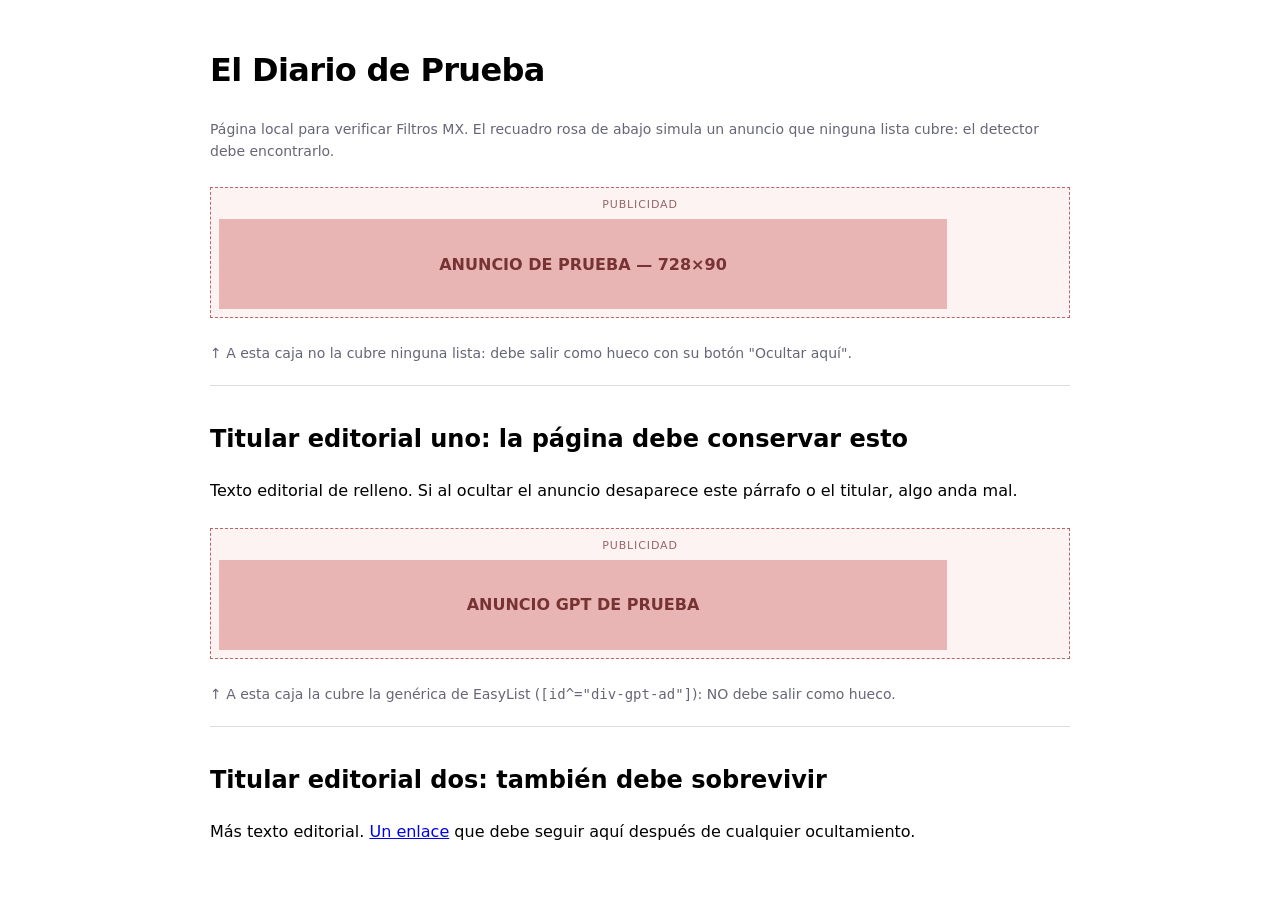
<file: herramientas/extension/pagina-prueba/index.html>
<!DOCTYPE html>
<html lang="es">
<head>
  <meta charset="utf-8">
  <title>Página de prueba — Filtros MX</title>
  <!--
    Campo de pruebas del boton "Ocultar aqui". Existe porque el 12-ago-2026 se
    comprobo que, bajo bloqueo de red real, los sitios del corpus quedan
    limpios y el detector (correctamente) reporta 0 huecos — no habia donde
    ejercitar el boton en vivo. Esta pagina garantiza exactamente UN hueco:

    - .caja-patrocinada: etiqueta "Publicidad" + caja con tamano. Ninguna
      lista cubre a localhost, asi que DEBE aparecer como hueco reportable
      con su boton "Ocultar aqui".
    - #div-gpt-ad-prueba: mismo formato, pero con el id que la generica de
      EasyList SI cubre — debe ser descartado por el detector (cubierto),
      demostrando que no reporta de mas.

    Se sirve con: node herramientas/extension/servir-prueba.mjs
  -->
  <style>
    body { font: 16px/1.6 system-ui, sans-serif; max-width: 860px; margin: 0 auto; padding: 24px; }
    h1 { letter-spacing: -0.02em; }
    .nota { color: #667; font-size: 14px; }
    .caja-patrocinada, #div-gpt-ad-prueba {
      border: 1px dashed #b66; background: #fdf3f3; margin: 24px 0;
      padding: 8px; text-align: center;
    }
    .caja-patrocinada p, #div-gpt-ad-prueba p { margin: 0 0 6px; font-size: 11px; color: #966; text-transform: uppercase; letter-spacing: .08em; }
    .creatividad { width: 728px; max-width: 100%; height: 90px; background: #e8b4b4; display: flex; align-items: center; justify-content: center; color: #733; font-weight: 700; }
    article { border-top: 1px solid #ddd; padding-top: 14px; margin-top: 20px; }
  </style>
</head>
<body>
  <h1>El Diario de Prueba</h1>
  <p class="nota">Página local para verificar Filtros MX. El recuadro rosa de abajo
  simula un anuncio que ninguna lista cubre: el detector debe encontrarlo.</p>

<!-- OJO: el texto dentro de las cajas debe ser CORTO. El detector deja de
     subir al envoltorio si, quitadas las palabras publicitarias, quedan mas
     de 40 caracteres — la primera version de esta pagina tenia 41 y el
     hueco no aparecia. El senuelo debe respetar la heuristica que prueba. -->
  <div class="caja-patrocinada">
    <p>Publicidad</p>
    <div class="creatividad">ANUNCIO DE PRUEBA — 728×90</div>
  </div>
  <p class="nota">↑ A esta caja no la cubre ninguna lista: debe salir como
  hueco con su botón "Ocultar aquí".</p>

  <article>
    <h2>Titular editorial uno: la página debe conservar esto</h2>
    <p>Texto editorial de relleno. Si al ocultar el anuncio desaparece este
    párrafo o el titular, algo anda mal.</p>
  </article>

  <div id="div-gpt-ad-prueba">
    <p>Publicidad</p>
    <div class="creatividad">ANUNCIO GPT DE PRUEBA</div>
  </div>
  <p class="nota">↑ A esta caja la cubre la genérica de EasyList
  (<code>[id^="div-gpt-ad"]</code>): NO debe salir como hueco.</p>

  <article>
    <h2>Titular editorial dos: también debe sobrevivir</h2>
    <p>Más texto editorial. <a href="#">Un enlace</a> que debe seguir aquí
    después de cualquier ocultamiento.</p>
  </article>
</body>
</html>
</file>
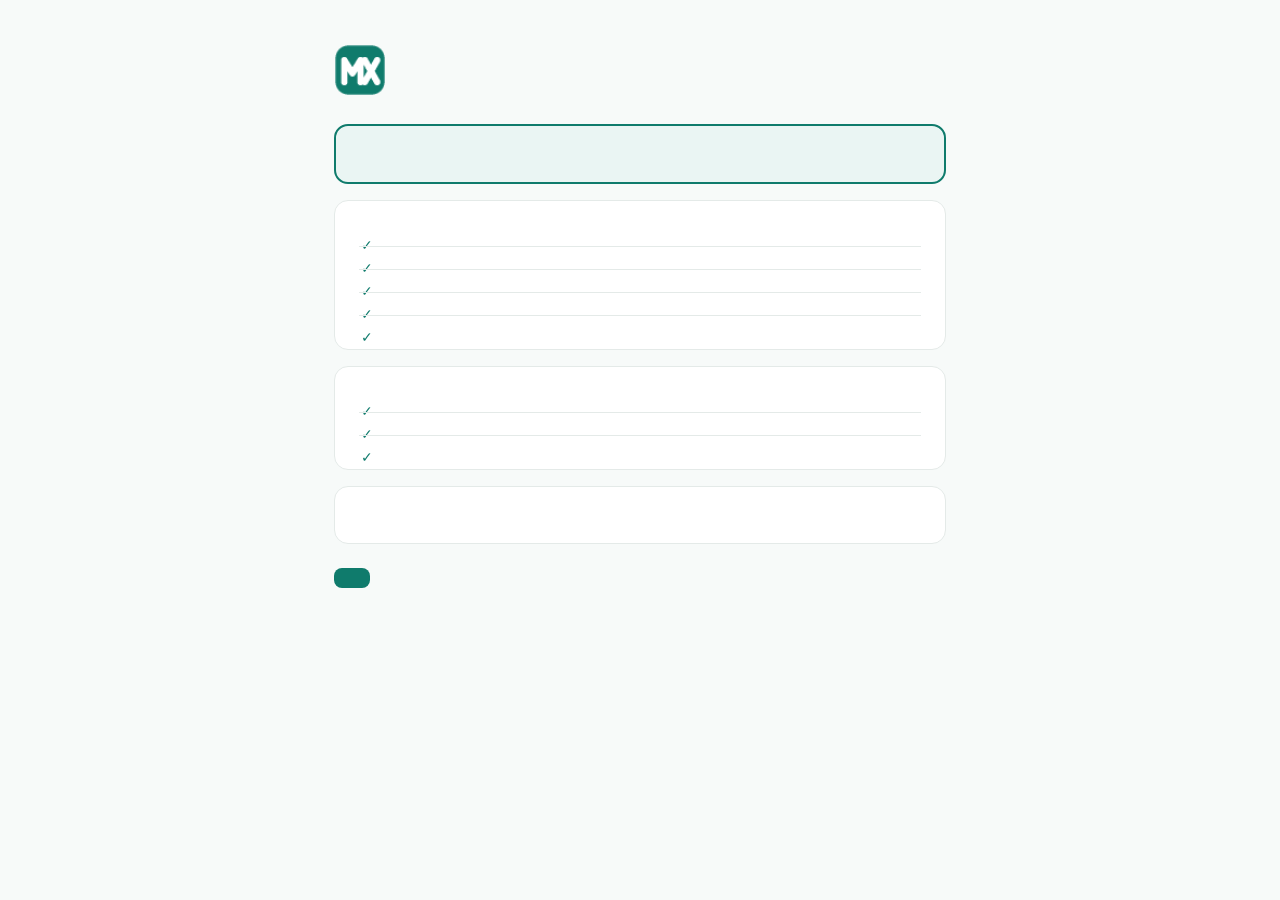
<file: extension/bienvenida/bienvenida.html>
<!DOCTYPE html>
<html lang="es">
<head>
  <meta charset="utf-8">
  <title>Filtros MX</title>
  <link rel="stylesheet" href="../popup/popup.css">
  <style>
    /* Reusa la paleta del popup, como opciones. Es una pagina de UNA lectura:
       se abre sola en la instalacion y no vuelve a molestar, asi que tiene que
       vender en el primer vistazo y decir lo unico que hay que hacer —fijar el
       icono— antes que cualquier otra cosa. Sin el icono fijado, Chrome lo
       esconde en el menu de extensiones y la persona nunca ve lo que hace. */
    body {
      width: auto;
      max-width: 660px;
      margin: 0 auto;
      padding: 44px 24px 64px;
      background: var(--panel);
      font-size: 14px;
    }
    .cabecera { display: flex; align-items: center; gap: 16px; margin-bottom: 8px; }
    .cabecera img { border-radius: 12px; }
    .cabecera h1 { font-size: 25px; letter-spacing: -0.02em; line-height: 1.2; }
    .lema { color: var(--suave); font-size: 14px; margin: 0 0 28px 68px; }
    .tarjeta {
      background: var(--fondo);
      border: 1px solid var(--linea);
      border-radius: 14px;
      padding: 22px 24px;
      margin-bottom: 16px;
    }
    .tarjeta.destacada { border: 2px solid var(--verde); background: var(--verde-tinte); }
    .tarjeta > h2 {
      font-size: 12px;
      font-weight: 650;
      text-transform: uppercase;
      letter-spacing: .07em;
      color: var(--suave);
      margin: 0 0 12px;
    }
    .tarjeta.destacada > h2 { color: var(--verde); }
    .prosa { font-size: 14px; line-height: 1.6; margin: 0; }
    .prosa b { font-weight: 650; }
    ul.puntos { list-style: none; margin: 0; padding: 0; max-height: none; overflow: visible; }
    ul.puntos li {
      display: block;
      padding: 11px 0 11px 26px;
      position: relative;
      background: none;
      border: none;
      border-top: 1px solid var(--linea);
      border-radius: 0;
      margin: 0;
      font-size: 14px;
      line-height: 1.55;
    }
    ul.puntos li::before {
      content: "✓";
      position: absolute;
      left: 2px;
      top: 11px;
      color: var(--verde);
      font-weight: 700;
    }
    ul.puntos li:first-child { border-top: none; padding-top: 0; }
    ul.puntos li:first-child::before { top: 0; }
    ul.puntos li:last-child { padding-bottom: 0; }
    ul.puntos b { font-weight: 650; }
    .acciones { display: flex; gap: 10px; margin-top: 24px; align-items: center; }
    .acciones .primario { width: auto; padding: 10px 18px; }
    .acciones a { color: var(--verde); font-weight: 600; text-underline-offset: 3px; }
  </style>
</head>
<body>
  <div class="cabecera">
    <img src="../iconos/icono-48.png" alt="" width="52" height="52">
    <h1 data-i18n="bTitulo"></h1>
  </div>
  <p class="lema" data-i18n="bLema"></p>

  <div class="tarjeta destacada">
    <h2 data-i18n="bFijarTitulo"></h2>
    <p class="prosa" data-i18n-html="bFijar"></p>
  </div>

  <div class="tarjeta">
    <h2 data-i18n="bHaceTitulo"></h2>
    <ul class="puntos">
      <li data-i18n-html="bHace1"></li>
      <li data-i18n-html="bHaceYoutube"></li>
      <li data-i18n-html="bHace2"></li>
      <li data-i18n-html="bHace3"></li>
      <li data-i18n-html="bHace4"></li>
    </ul>
  </div>

  <div class="tarjeta">
    <h2 data-i18n="bPrivTitulo"></h2>
    <ul class="puntos">
      <li data-i18n-html="bPriv1"></li>
      <li data-i18n-html="bPriv2"></li>
      <li data-i18n-html="bPriv3"></li>
    </ul>
  </div>

  <div class="tarjeta">
    <h2 data-i18n="bTodosTitulo"></h2>
    <p class="prosa" data-i18n-html="bTodos"></p>
  </div>

  <div class="acciones">
    <button id="opciones" class="primario" data-i18n="bAbrirOpciones"></button>
    <a href="https://github.com/edso79/filtros-mx" target="_blank" rel="noopener" data-i18n="bVerCodigo"></a>
  </div>
  <script src="../src/i18n.js"></script>
  <script src="bienvenida.js"></script>
</body>
</html>
</file>
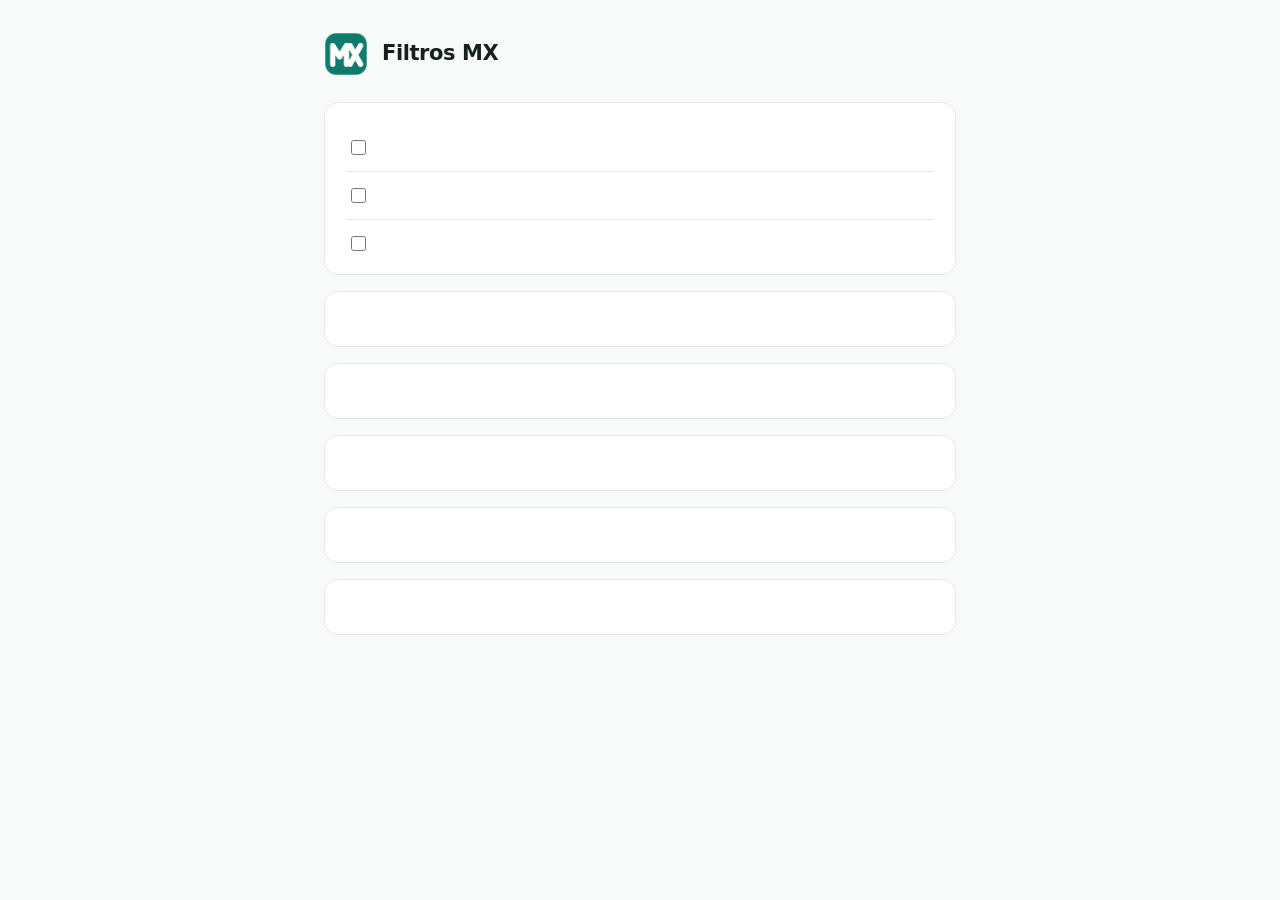
<file: extension/opciones/opciones.html>
<!DOCTYPE html>
<html lang="es">
<head>
  <meta charset="utf-8">
  <title>Filtros MX</title>
  <link rel="stylesheet" href="../popup/popup.css">
  <style>
    /* La pagina de opciones reusa la paleta del popup y cambia el envoltorio:
       columna de lectura, tarjetas por seccion, y numeros alineados. Sin esto
       se lee como un volcado de configuracion. */
    body {
      width: auto;
      max-width: 680px;
      margin: 0 auto;
      padding: 32px 24px 56px;
      background: var(--panel);
    }

    .cabecera {
      display: flex;
      align-items: center;
      gap: 14px;
      margin-bottom: 8px;
    }
    .cabecera img { border-radius: 11px; }
    .cabecera h1 { font-size: 21px; letter-spacing: -0.02em; }
    .lema { color: var(--suave); font-size: 13px; margin: 0 0 26px 58px; }

    .tarjeta {
      background: var(--fondo);
      border: 1px solid var(--linea);
      border-radius: 14px;
      padding: 20px 22px;
      margin-bottom: 16px;
    }

    .tarjeta > h2 {
      font-size: 12px;
      font-weight: 650;
      text-transform: uppercase;
      letter-spacing: .07em;
      color: var(--suave);
      margin: 0 0 14px;
    }

    .opcion {
      display: flex;
      gap: 13px;
      align-items: flex-start;
      padding: 13px 0;
      border-top: 1px solid var(--linea);
    }
    .opcion:first-of-type { border-top: none; padding-top: 0; }
    #listas .opcion:first-child { border-top: 1px solid var(--linea); padding-top: 13px; }
    .auto { font-size: 11.5px; color: var(--suave); margin-left: 6px; font-weight: 500; }
    .opcion:last-child { padding-bottom: 0; }
    .opcion input { margin-top: 3px; flex: none; accent-color: var(--verde); width: 15px; height: 15px; }
    .opcion label { font-weight: 620; display: block; font-size: 13.5px; cursor: pointer; }
    .opcion p { margin: 3px 0 0; font-size: 12.5px; color: var(--suave); line-height: 1.45; }

    table { width: 100%; border-collapse: collapse; font-size: 13px; }
    td { padding: 8px 0; border-bottom: 1px solid var(--linea); }
    tr:last-child td { border-bottom: none; }
    td:last-child {
      text-align: right;
      font-variant-numeric: tabular-nums;
      font-weight: 600;
      white-space: nowrap;
    }
    /* Las filas de "no aplicable" van atenuadas: son ciertas y estan a la
       vista, pero no compiten con lo que si se esta aplicando. */
    tr.fuera td { color: var(--suave); font-weight: 400; }
    tr.fuera td:last-child { font-weight: 500; }

    .prosa { font-size: 13px; line-height: 1.55; color: var(--texto); margin: 0 0 12px; }
    .prosa:last-child { margin-bottom: 0; }
    .prosa strong { font-weight: 650; }
    .prosa.menor { font-size: 12px; color: var(--suave); }

    .sitios td:last-child { text-align: right; }
    .sitios .modo-txt { color: var(--suave); font-weight: 500; text-align: left; }
    .vacio { color: var(--suave); font-size: 12.5px; }
    .sitios td.vacio { text-align: left; font-weight: 400; }

    td code {
      font: 12px/1.4 ui-monospace, "Cascadia Code", Consolas, monospace;
      word-break: break-all;
    }
    a { color: var(--verde); text-underline-offset: 2px; }
    .suave { font-weight: 400; color: var(--suave); }
  </style>
</head>
<body>
  <div class="cabecera">
    <img src="../iconos/icono-48.png" alt="" width="44" height="44">
    <h1>Filtros MX</h1>
  </div>
  <p class="lema" data-i18n="bLema"></p>

  <div class="tarjeta">
    <h2 data-i18n="oFiltrado"></h2>

    <div class="opcion">
      <input type="checkbox" id="genericas">
      <div>
        <label for="genericas" data-i18n-html="oGenericas"></label>
        <p data-i18n-html="oGenericasAyuda"></p>
      </div>
    </div>

    <div class="opcion">
      <input type="checkbox" id="detector">
      <div>
        <label for="detector" data-i18n="oDetector"></label>
        <p data-i18n="oDetectorAyuda"></p>
      </div>
    </div>

    <div class="opcion">
      <input type="checkbox" id="cosmeticas">
      <div>
        <label for="cosmeticas" data-i18n="oCosmeticas"></label>
        <p data-i18n="oCosmeticasAyuda"></p>
      </div>
    </div>
  </div>

  <div class="tarjeta">
    <h2 data-i18n="oListas"></h2>
    <p class="prosa menor" data-i18n="oListasAyuda"></p>
    <div id="listas"></div>
  </div>

  <div class="tarjeta">
    <h2 data-i18n="oSitios"></h2>
    <p class="prosa menor" data-i18n="oSitiosAyuda"></p>
    <table id="tablaSitios" class="sitios"></table>
  </div>

  <div class="tarjeta">
    <h2 data-i18n="oTuyas"></h2>
    <p class="prosa menor" data-i18n="oTuyasAyuda"></p>
    <table id="tablaTuyas" class="sitios"></table>
  </div>

  <div class="tarjeta">
    <h2 data-i18n="oAplicando"></h2>
    <table id="tabla"></table>
  </div>

  <div class="tarjeta">
    <h2 data-i18n="oComo"></h2>
    <p class="prosa" data-i18n-html="oComo1"></p>
    <p class="prosa" data-i18n-html="oComo2"></p>
    <p class="prosa" data-i18n-html="oComo3"></p>
    <p class="prosa menor" data-i18n="oCredito"></p>
    <p class="prosa menor">
      <a id="verBienvenida" href="#" target="_blank" data-i18n="oVerBienvenida"></a>
    </p>
  </div>

  <script src="../src/i18n.js"></script>
  <script src="opciones.js"></script>
</body>
</html>
</file>
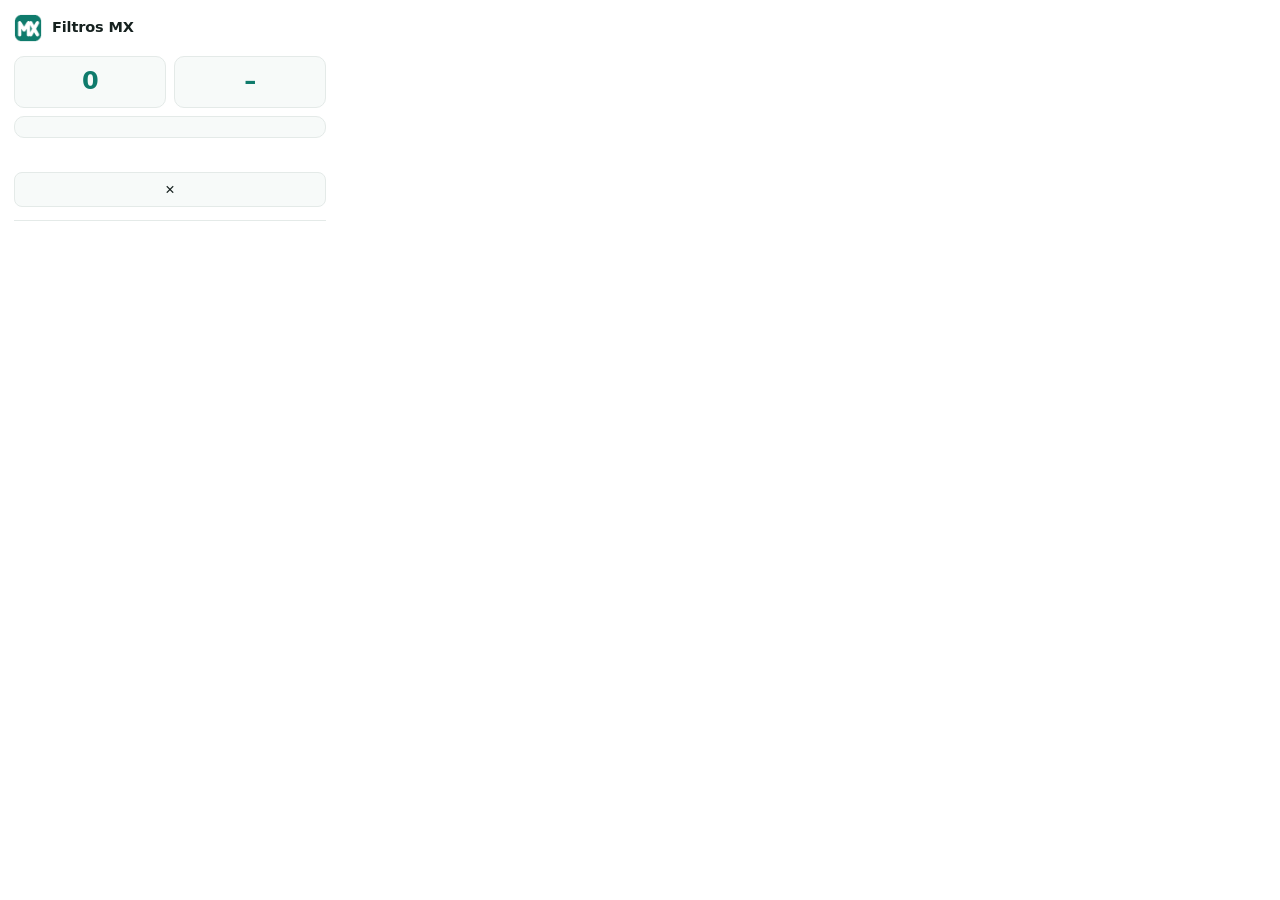
<file: extension/popup/popup.html>
<!DOCTYPE html>
<html lang="es">
<head>
  <meta charset="utf-8">
  <link rel="stylesheet" href="popup.css">
</head>
<body>
  <header class="marca">
    <img src="../iconos/icono-32.png" alt="" width="28" height="28">
    <div class="marca-txt">
      <h1>Filtros MX</h1>
      <span id="sitio"></span>
    </div>
  </header>

  <!-- Primero lo que la extension hizo por la persona: un bloqueador que
       funciona bien parece no hacer nada si no lo ense~na. -->
  <div class="cifras">
    <div class="cifra">
      <b id="nOcultos">0</b>
      <small data-i18n="cifraOcultos"></small>
    </div>
    <div class="cifra" data-i18n-title="cifraRedAyuda">
      <b id="nRed">–</b>
      <small data-i18n="cifraRed"></small>
    </div>
  </div>
  <p id="total" class="total" hidden></p>

  <div class="modos" role="radiogroup" data-i18n-aria="modoGrupo">
    <button class="modo" data-modo="apagado" data-i18n="modoApagado"></button>
    <button class="modo" data-modo="basico" data-i18n="modoBasico"></button>
    <button class="modo" data-modo="completo" data-i18n="modoCompleto"></button>
  </div>
  <small id="estadoNota" class="notaModo"></small>
  <button id="recargar" class="recargar" data-i18n="recargar" hidden></button>

  <section id="colados" class="colados" hidden>
    <h2><span data-i18n="coladosTitulo"></span> <span id="nColados" class="pastilla"></span></h2>
    <p class="explica" data-i18n="coladosExplica"></p>
    <ul id="listaColados"></ul>
    <button id="reportar" class="enlace verde" data-i18n="reportar"></button>
    <p class="explica menor" data-i18n="reportarNota"></p>
  </section>

  <p id="sinColados" class="bien" data-i18n="sinColados" hidden></p>
  <p id="aviso" class="aviso" hidden></p>

  <button id="elegir" class="secundario">
    <span aria-hidden="true">✕</span> <span data-i18n="elegir"></span>
  </button>
  <p class="explica centro" data-i18n="elegirAyuda"></p>

  <section id="tuyas" hidden>
    <h2 data-i18n="tuyasTitulo"></h2>
    <p class="explica" data-i18n="tuyasExplica"></p>
    <ul id="listaTuyas"></ul>
  </section>

  <div id="resena" class="resena" hidden>
    <p data-i18n="resenaPide"></p>
    <div class="fila">
      <button id="resenaSi" class="mini" data-i18n="resenaSi"></button>
      <button id="resenaNo" class="enlace" data-i18n="resenaNo"></button>
    </div>
  </div>

  <footer>
    <button id="reanalizar" class="enlace" data-i18n="reanalizar"></button>
    <button id="problema" class="enlace" data-i18n="problema"></button>
    <button id="opciones" class="enlace" data-i18n="opciones"></button>
  </footer>
  <small id="fechaListas" class="fecha"></small>

  <script src="../src/i18n.js"></script>
  <script src="popup.js"></script>
</body>
</html>
</file>
<file: extension/popup/popup.css>
/* Interfaz de Filtros MX.
 *
 * Dos decisiones de fondo:
 *
 * 1. El verde de marca se reserva para lo que el usuario CONTROLA (el modo
 *    activo, el boton de reporte) y para el dato que hace distinta a esta
 *    extension (los huecos). Si se tinta todo de verde, deja de significar.
 * 2. Se estiliza para los dos temas del navegador. Una extension que se ve
 *    bien en claro y rota en oscuro parece a medio hacer, y esta compite en
 *    la tienda con interfaces pulidas.
 */

:root {
  --verde: #0f7b6c;
  /* Color del texto que va ENCIMA del verde. En claro el verde es oscuro y
     lleva blanco; en oscuro se aclara para servir de acento y entonces el
     blanco encima da 2.45 de contraste — ilegible. Medido el 10-ago-2026. */
  --sobre-verde: #ffffff;
  --verde-tinte: #eaf5f3;
  --texto: #16211f;
  --suave: #64756f;
  --linea: #e4eae8;
  --fondo: #ffffff;
  --panel: #f7faf9;
  --aviso: #7a6414;
  --aviso-tinte: #fdf8e7;
  /* Ambar: el color de "se colo algo", el mismo de la insignia del icono. */
  --ambar: #b45309;
  --ambar-tinte: #fff7ed;
  --ambar-linea: #f3c999;
}

@media (prefers-color-scheme: dark) {
  :root {
    --verde: #3fb89f;
    --sobre-verde: #08100f;
    --verde-tinte: #122b27;
    --texto: #e9efed;
    --suave: #97a8a3;
    --linea: #26312e;
    --fondo: #101716;
    --panel: #161f1d;
    --aviso: #d9bd6a;
    --aviso-tinte: #211d10;
    --ambar: #c2630f;
    --ambar-tinte: #23180c;
    --ambar-linea: #5a3a17;
  }
}

* { box-sizing: border-box; }

/* El atributo hidden solo aplica "display:none" con especificidad de tipo, asi
   que CUALQUIER regla nuestra con display lo pisa. Paso con .recargar, que
   aparecia siempre visible. Esta linea lo blinda para todo el documento. */
[hidden] { display: none !important; }

body {
  width: 340px;
  margin: 0;
  padding: 14px;
  font: 13px/1.45 system-ui, -apple-system, "Segoe UI", sans-serif;
  color: var(--texto);
  background: var(--fondo);
  -webkit-font-smoothing: antialiased;
}

/* --- Marca: da identidad y ancla el popup --- */
.marca {
  display: flex;
  align-items: center;
  gap: 10px;
  margin-bottom: 14px;
}

.marca img { flex: none; border-radius: 7px; }
.marca-txt { min-width: 0; }

h1 {
  font-size: 14.5px;
  font-weight: 650;
  margin: 0;
  letter-spacing: -0.01em;
  line-height: 1.2;
}

#sitio {
  display: block;
  font-size: 11.5px;
  color: var(--suave);
  word-break: break-all;
  line-height: 1.3;
}

/* --- Selector de modo --- */
.modos {
  display: flex;
  gap: 3px;
  padding: 3px;
  background: var(--panel);
  border: 1px solid var(--linea);
  border-radius: 10px;
}

.modo {
  flex: 1;
  padding: 7px 4px;
  border: none;
  border-radius: 7px;
  background: none;
  color: var(--suave);
  font-size: 12.5px;
  font-weight: 600;
  font-family: inherit;
  cursor: pointer;
  transition: background .12s, color .12s;
}

.modo:hover:not(:disabled):not([aria-pressed="true"]) {
  background: var(--fondo);
  color: var(--texto);
}

.modo[aria-pressed="true"] {
  background: var(--verde);
  color: var(--sobre-verde);
  box-shadow: 0 1px 2px rgba(0, 0, 0, .12);
}

.modo[data-modo="apagado"][aria-pressed="true"] {
  background: var(--suave);
  color: var(--fondo);
}

.modo:disabled { opacity: .45; cursor: default; }

.notaModo {
  display: block;
  color: var(--suave);
  font-size: 11.5px;
  margin: 7px 2px 0;
  min-height: 15px;
}

/* Un cambio de modo no surte efecto hasta recargar. Sin este boton el usuario
   pulsa, no ve nada y concluye que no funciona — paso en las pruebas. */
.recargar {
  display: block;
  width: 100%;
  margin-top: 8px;
  padding: 8px;
  border: 1px solid var(--verde);
  border-radius: 8px;
  background: none;
  color: var(--verde);
  font-size: 12px;
  font-weight: 600;
  font-family: inherit;
  cursor: pointer;
  transition: background .12s, color .12s;
}

.recargar:hover { background: var(--verde); color: var(--sobre-verde); }

/* --- Cifras: lo primero que se ve (1.0.0) --- */
.cifras {
  display: flex;
  gap: 8px;
  margin: 0 0 8px;
}

.cifra {
  flex: 1;
  padding: 11px 8px;
  background: var(--panel);
  border: 1px solid var(--linea);
  border-radius: 10px;
  text-align: center;
}

.cifra b {
  display: block;
  font-size: 24px;
  color: var(--verde);
  font-weight: 620;
  line-height: 1.1;
  font-variant-numeric: tabular-nums;
  letter-spacing: -0.02em;
}

.cifra small {
  display: block;
  margin-top: 2px;
  color: var(--suave);
  font-size: 10.5px;
  line-height: 1.3;
}

/* El total desde la instalacion: una linea, no una tarjeta mas. */
.total {
  margin: 0 0 12px;
  font-size: 11.5px;
  color: var(--suave);
  text-align: center;
}
.total b { color: var(--texto); font-variant-numeric: tabular-nums; }

/* Lo que se colo: el dato que hace distinta a la extension. Ambar, como la
   insignia, para que el aviso del icono y esta tarjeta se reconozcan como lo
   mismo. Solo aparece cuando hay algo. */
.colados {
  margin-top: 12px;
  padding: 11px 12px 9px;
  border: 1px solid var(--ambar-linea);
  border-radius: 10px;
  background: var(--ambar-tinte);
}

.pastilla {
  display: inline-block;
  min-width: 18px;
  padding: 0 6px;
  border-radius: 9px;
  background: var(--ambar);
  color: #fff;
  font-size: 11px;
  line-height: 18px;
  text-align: center;
  vertical-align: 1px;
}

.colados li { background: var(--fondo); }
.colados li.servido { border-left-color: var(--ambar); }

/* "Quitar un elemento": la salida cuando el detector no ve y la persona si. */
.secundario {
  display: block;
  width: 100%;
  margin-top: 12px;
  padding: 9px;
  border: 1px solid var(--linea);
  border-radius: 8px;
  background: var(--panel);
  color: var(--texto);
  font-size: 12.5px;
  font-weight: 620;
  font-family: inherit;
  cursor: pointer;
  transition: border-color .12s, background .12s;
}
.secundario:hover:not(:disabled) { border-color: var(--verde); background: var(--verde-tinte); }
.secundario:disabled { opacity: .5; cursor: default; }

.centro { text-align: center; margin: 5px 0 0; }
.explica.menor { font-size: 10.5px; margin: 2px 0 0; }

.resena {
  margin-top: 12px;
  padding: 10px 12px;
  border-radius: 10px;
  background: var(--verde-tinte);
  font-size: 12px;
}
.resena p { margin: 0 0 8px; }
.resena .fila { display: flex; gap: 10px; align-items: center; }

/* --- Secciones --- */
section {
  border-top: 1px solid var(--linea);
  padding-top: 13px;
}

h2 {
  font-size: 12.5px;
  font-weight: 650;
  margin: 0 0 3px;
  letter-spacing: -0.005em;
}

.explica {
  font-size: 11.5px;
  color: var(--suave);
  margin: 0 0 11px;
  line-height: 1.4;
}

.aviso {
  font-size: 11.5px;
  color: var(--aviso);
  background: var(--aviso-tinte);
  border-radius: 7px;
  padding: 7px 9px;
  margin: 9px 0 0;
  line-height: 1.4;
}

.bien { font-weight: 600; margin: 12px 0 0; font-size: 12px; }

/* --- Lista de huecos: cada uno es un hallazgo, no una fila --- */
ul {
  list-style: none;
  margin: 0 0 11px;
  padding: 0;
  /* 172px daba de sobra cuando cada hueco ocupaba dos lineas. El aviso de
     "nombre fragil" del 13-ago-2026 anadio una tercera, y con dos hallazgos el
     segundo quedaba cortado a media advertencia — precisamente la que avisa de
     que la regla puede alcanzar de mas. Un aviso a medio leer es peor que no
     darlo. Sigue habiendo tope: un popup que crece sin limite tampoco sirve. */
  max-height: 240px;
  overflow-y: auto;
}

li {
  display: flex;
  gap: 8px;
  align-items: center;
  padding: 8px 10px;
  background: var(--panel);
  border: 1px solid var(--linea);
  border-left: 3px solid var(--linea);
  border-radius: 8px;
  margin-bottom: 6px;
}

/* Con anuncio servido pesa mas que una caja vacia: se distingue de un vistazo. */
li.servido { border-left-color: var(--verde); }

.hueco-info { flex: 1; min-width: 0; }

/* Lo primero que se lee es QUE es (tama~no y estado), no el selector: el
   selector es para quien reporta, el tama~no es para quien navega. */
li .dato {
  display: block;
  font-size: 12px;
  font-weight: 600;
  color: var(--texto);
}

li code {
  display: block;
  margin-top: 2px;
  font: 11px/1.35 ui-monospace, "Cascadia Code", Consolas, monospace;
  word-break: break-all;
  color: var(--suave);
}

li span.nota {
  display: block;
  margin-top: 2px;
  font-size: 10.5px;
  color: var(--suave);
}

/* Un nombre fragil no invalida el hallazgo: invalida la REGLA. Se avisa sin
   esconder el hueco, porque esconderlo es como se perdio el de elmanana. */
li span.nota.fragil { color: var(--ambar); }

/* Boton de accion por hallazgo: la regla local es la respuesta inmediata. */
.mini {
  flex: none;
  padding: 5px 8px;
  border: 1px solid var(--verde);
  border-radius: 7px;
  background: none;
  color: var(--verde);
  font-size: 11px;
  font-weight: 600;
  font-family: inherit;
  white-space: nowrap;
  cursor: pointer;
  transition: background .12s, color .12s;
}

.mini:hover:not(:disabled) { background: var(--verde); color: var(--sobre-verde); }
.mini:disabled { opacity: .6; cursor: default; }

/* --- Acciones --- */
.primario {
  width: 100%;
  padding: 9px;
  border: none;
  border-radius: 8px;
  background: var(--verde);
  color: var(--sobre-verde);
  font-size: 13px;
  font-weight: 620;
  font-family: inherit;
  cursor: pointer;
  transition: filter .12s;
}

.primario:hover { filter: brightness(1.08); }

footer {
  display: flex;
  justify-content: space-between;
  align-items: center;
  border-top: 1px solid var(--linea);
  margin-top: 13px;
  padding-top: 10px;
}

/* La fecha de compilacion de las listas, a la vista: unas listas viejas
   protegen menos, y decirlo es mas barato que aparentar frescura. */
.fecha {
  display: block;
  margin-top: 6px;
  color: var(--suave);
  font-size: 10.5px;
  text-align: center;
}

.enlace {
  border: none;
  background: none;
  color: var(--suave);
  font-size: 11.5px;
  font-family: inherit;
  cursor: pointer;
  padding: 2px;
  text-decoration: underline;
  text-underline-offset: 2px;
}

.enlace:hover:not(:disabled) { color: var(--texto); }
.enlace.verde { color: var(--verde); padding: 0; text-align: left; }
.enlace:disabled { opacity: .55; cursor: default; text-decoration: none; }

/* Foco visible para quien navega con teclado. */
button:focus-visible {
  outline: 2px solid var(--verde);
  outline-offset: 2px;
}
</file>
